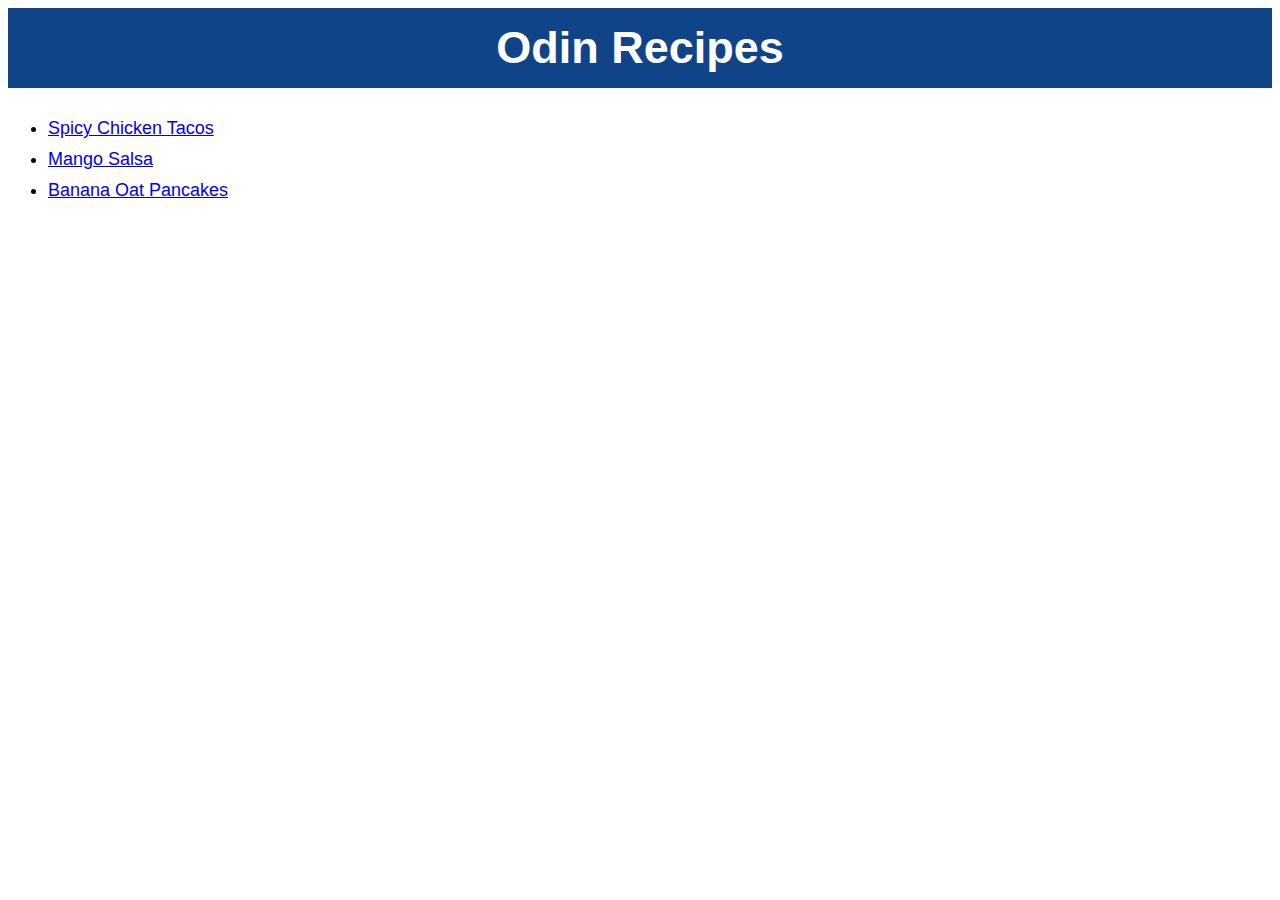
<file: index.html>
<!DOCTYPE html>
<html lang="en">
  <head>
    <meta charset="UTF-8" />
    <meta name="viewport" content="width=device-width, initial-scale=1.0" />
    <title>Odin Recipes</title>
    <link rel="stylesheet" href="style.css" />
  </head>
  <body>
    <h1 class="index-title">Odin Recipes</h1>
    <ul class="main-nav">
      <li>
        <a href="./recipes/spicy-chicken-tacos.html">Spicy Chicken Tacos</a>
      </li>
      <li><a href="./recipes/mango-salsa.html">Mango Salsa</a></li>
      <li>
        <a href="./recipes/banana-oat-pancakes.html">Banana Oat Pancakes</a>
      </li>
    </ul>
  </body>
</html>
</file>
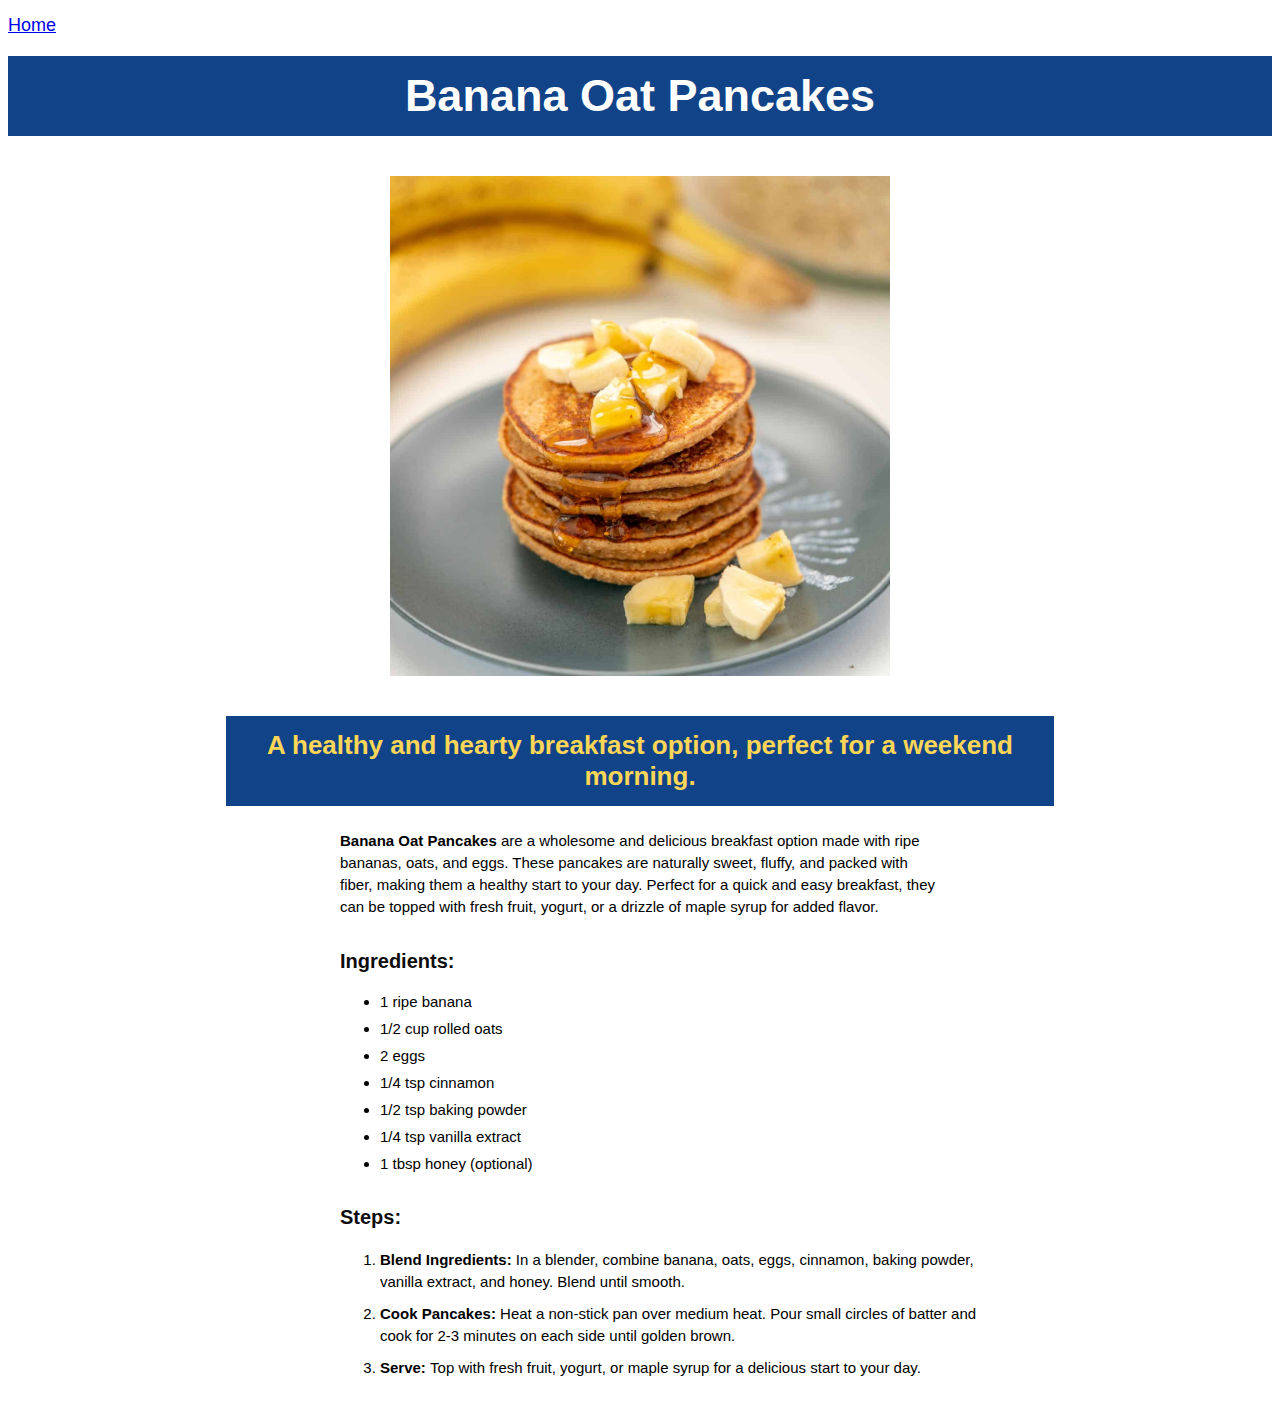
<file: recipes/banana-oat-pancakes.html>
<!DOCTYPE html>
<html lang="en">
  <head>
    <meta charset="UTF-8" />
    <meta name="viewport" content="width=device-width, initial-scale=1.0" />
    <title>Banana Oat Pancakes</title>
    <link rel="stylesheet" href="../style.css" />
  </head>
  <body>
    <a href="../index.html" class="nav-link">Home</a>

    <h1>Banana Oat Pancakes</h1>
    <img
      src="../images/banana-oat-pancakes.jpg"
      alt="Banana Oat Pancakes served on a gray plate with pieces of banana and maple syrup on top."
      width="350px"
      height="350px"
    />
    <h2 class="description-title">
      A healthy and hearty breakfast option, perfect for a weekend morning.
    </h2>
    <div class="center-content">
      <p class="description">
        <strong>Banana Oat Pancakes</strong> are a wholesome and delicious
        breakfast option made with ripe bananas, oats, and eggs. These pancakes
        are naturally sweet, fluffy, and packed with fiber, making them a
        healthy start to your day. Perfect for a quick and easy breakfast, they
        can be topped with fresh fruit, yogurt, or a drizzle of maple syrup for
        added flavor.
      </p>

      <h3 class="ingredients">Ingredients:</h3>
      <ul class="ingredient-list">
        <li>1 ripe banana</li>
        <li>1/2 cup rolled oats</li>
        <li>2 eggs</li>
        <li>1/4 tsp cinnamon</li>
        <li>1/2 tsp baking powder</li>
        <li>1/4 tsp vanilla extract</li>
        <li>1 tbsp honey (optional)</li>
      </ul>

      <h3 class="steps">Steps:</h3>
      <ol class="step-list">
        <li>
          <strong>Blend Ingredients: </strong>In a blender, combine banana,
          oats, eggs, cinnamon, baking powder, vanilla extract, and honey. Blend
          until smooth.
        </li>
        <li>
          <strong>Cook Pancakes: </strong>Heat a non-stick pan over medium heat.
          Pour small circles of batter and cook for 2-3 minutes on each side
          until golden brown.
        </li>
        <li>
          <strong>Serve: </strong>Top with fresh fruit, yogurt, or maple syrup
          for a delicious start to your day.
        </li>
      </ol>
    </div>
  </body>
</html>
</file>
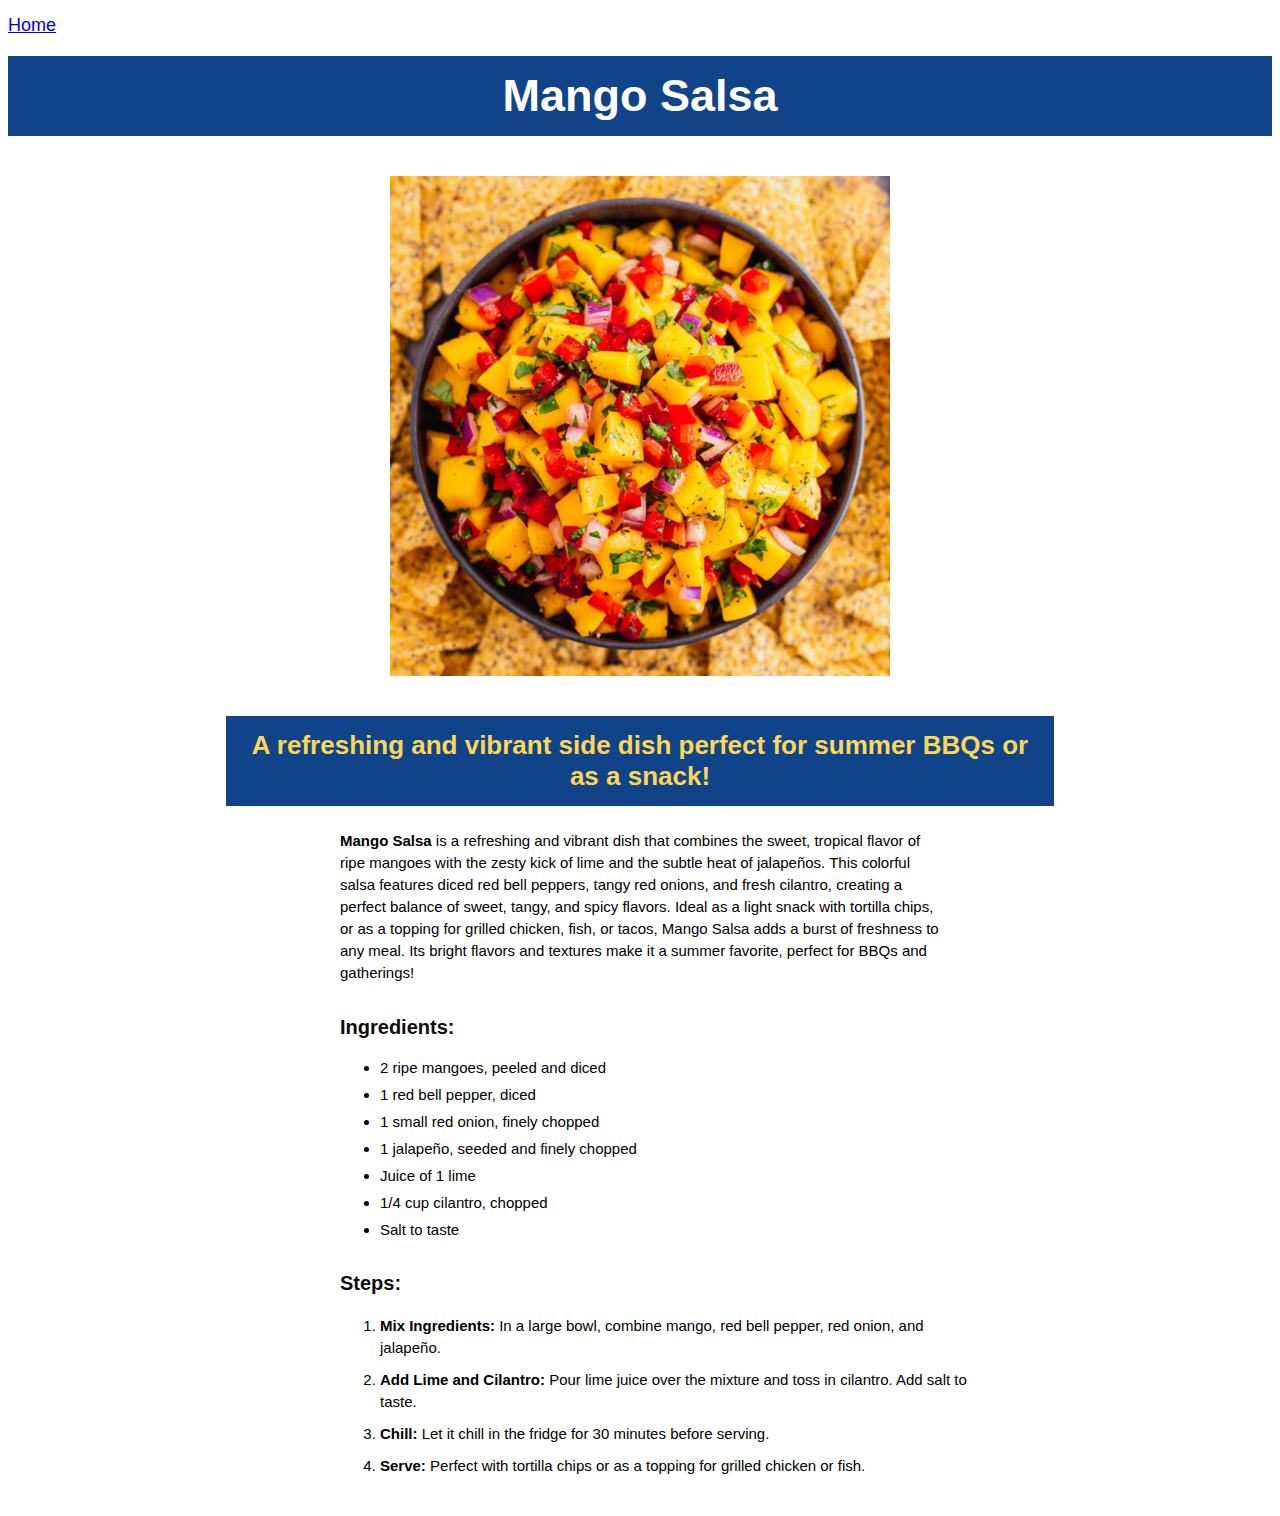
<file: recipes/mango-salsa.html>
<!DOCTYPE html>
<html lang="en">
  <head>
    <meta charset="UTF-8" />
    <meta name="viewport" content="width=device-width, initial-scale=1.0" />
    <title>Mango Salsa</title>
    <link rel="stylesheet" href="../style.css" />
  </head>
  <body>
    <a href="../index.html" class="nav-link">Home</a>
    <h1>Mango Salsa</h1>
    <img
      src="../images/mango-salsa.jpg"
      alt="A bowl of Mango Salsa surrounded by tortilla chips."
      width="400px"
      height="400px"
    />
    <h2 class="description-title">
      A refreshing and vibrant side dish perfect for summer BBQs or as a snack!
    </h2>
    <div class="center-content">
      <p class="description">
        <strong>Mango Salsa</strong> is a refreshing and vibrant dish that
        combines the sweet, tropical flavor of ripe mangoes with the zesty kick
        of lime and the subtle heat of jalapeños. This colorful salsa features
        diced red bell peppers, tangy red onions, and fresh cilantro, creating a
        perfect balance of sweet, tangy, and spicy flavors. Ideal as a light
        snack with tortilla chips, or as a topping for grilled chicken, fish, or
        tacos, Mango Salsa adds a burst of freshness to any meal. Its bright
        flavors and textures make it a summer favorite, perfect for BBQs and
        gatherings!
      </p>
      <h3 class="ingredients">Ingredients:</h3>
      <ul class="ingredient-list">
        <li>2 ripe mangoes, peeled and diced</li>
        <li>1 red bell pepper, diced</li>
        <li>1 small red onion, finely chopped</li>
        <li>1 jalapeño, seeded and finely chopped</li>
        <li>Juice of 1 lime</li>
        <li>1/4 cup cilantro, chopped</li>
        <li>Salt to taste</li>
      </ul>
      <h3 class="steps">Steps:</h3>
      <ol class="step-list">
        <li>
          <strong>Mix Ingredients: </strong>In a large bowl, combine mango, red
          bell pepper, red onion, and jalapeño.
        </li>
        <li>
          <strong>Add Lime and Cilantro: </strong>Pour lime juice over the
          mixture and toss in cilantro. Add salt to taste.
        </li>
        <li>
          <strong>Chill: </strong>Let it chill in the fridge for 30 minutes
          before serving.
        </li>
        <li>
          <strong>Serve: </strong>Perfect with tortilla chips or as a topping
          for grilled chicken or fish.
        </li>
      </ol>
    </div>
  </body>
</html>
</file>
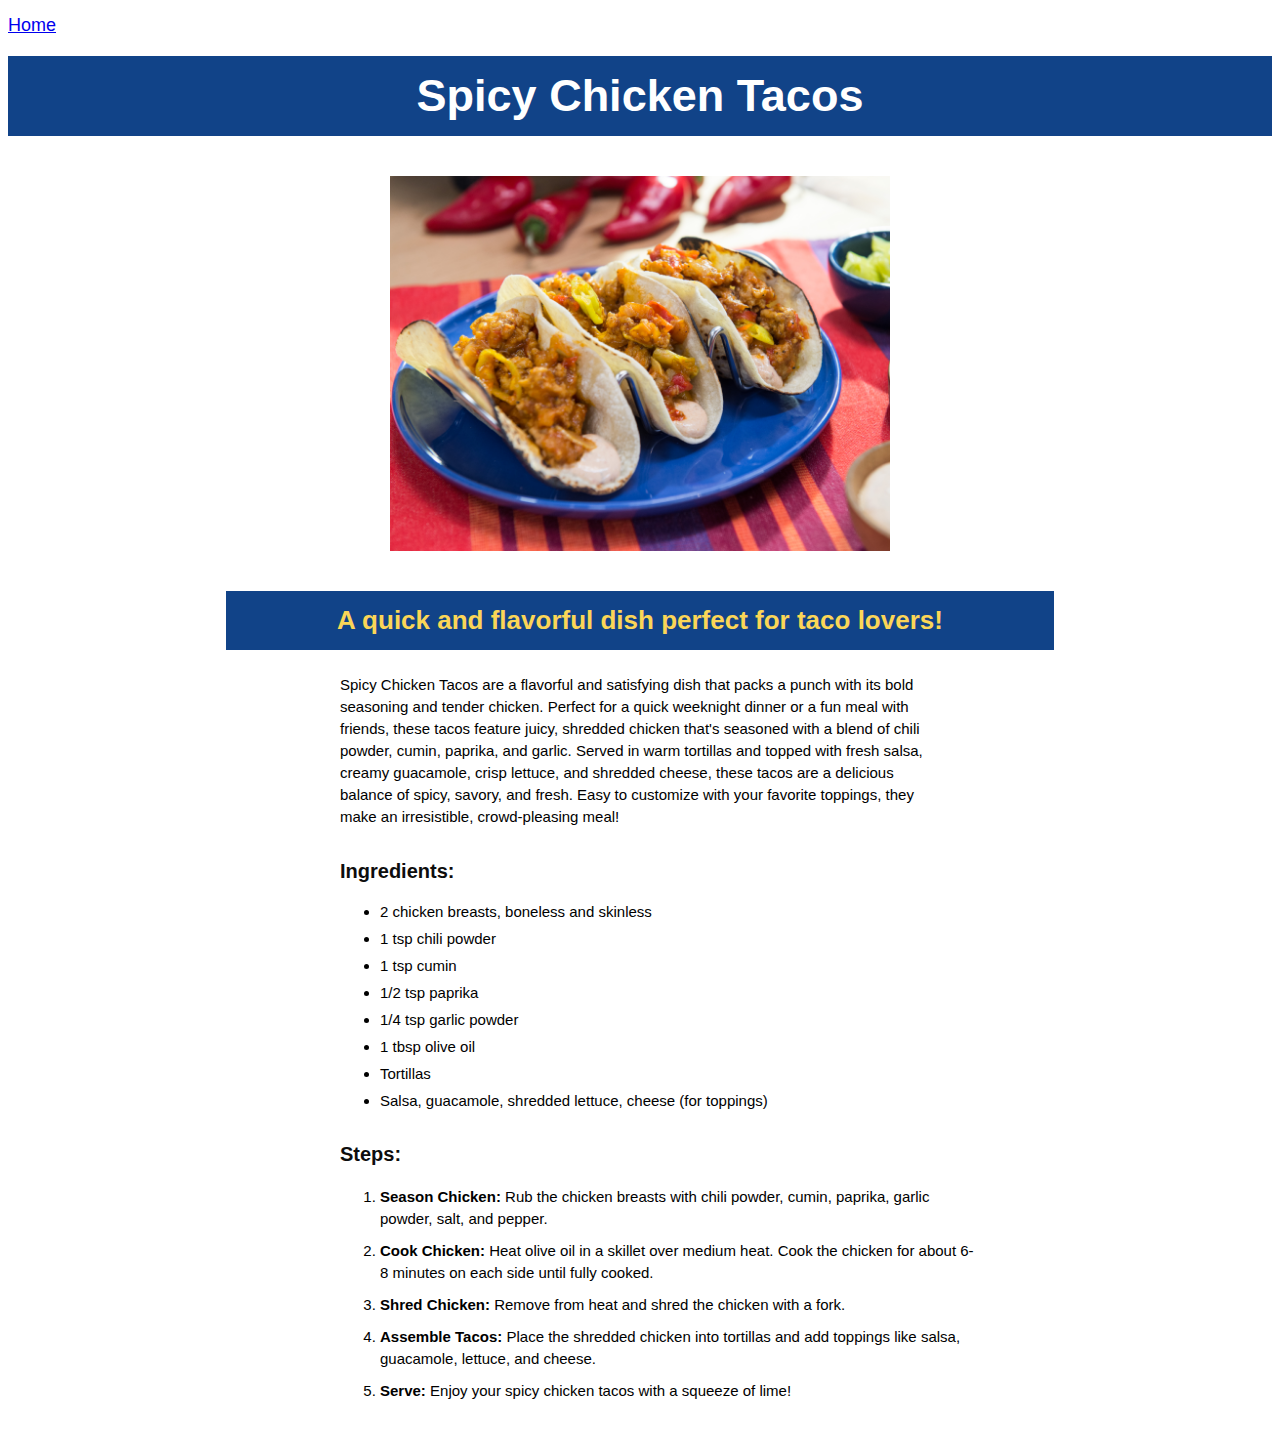
<file: recipes/spicy-chicken-tacos.html>
<!DOCTYPE html>
<html lang="en">
  <head>
    <meta charset="UTF-8" />
    <meta name="viewport" content="width=device-width, initial-scale=1.0" />
    <title>Spicy Chicken Tacos</title>
    <link rel="stylesheet" href="../style.css" />
  </head>
  <body>
    <a href="../index.html" class="nav-link">Home</a>

    <h1>Spicy Chicken Tacos</h1>
    <img
      src="../images/spicy-chicken-tacos.jpg"
      alt="Three spicy chicken tacos served on a blue plate"
      width="500px"
      height="375px"
    />
    <h2 class="description-title">
      A quick and flavorful dish perfect for taco lovers!
    </h2>
    <div class="center-content">
      <p class="description">
        Spicy Chicken Tacos are a flavorful and satisfying dish that packs a
        punch with its bold seasoning and tender chicken. Perfect for a quick
        weeknight dinner or a fun meal with friends, these tacos feature juicy,
        shredded chicken that's seasoned with a blend of chili powder, cumin,
        paprika, and garlic. Served in warm tortillas and topped with fresh
        salsa, creamy guacamole, crisp lettuce, and shredded cheese, these tacos
        are a delicious balance of spicy, savory, and fresh. Easy to customize
        with your favorite toppings, they make an irresistible, crowd-pleasing
        meal!
      </p>
      <h3 class="ingredients">Ingredients:</h3>
      <ul class="ingredient-list">
        <li>2 chicken breasts, boneless and skinless</li>
        <li>1 tsp chili powder</li>
        <li>1 tsp cumin</li>
        <li>1/2 tsp paprika</li>
        <li>1/4 tsp garlic powder</li>
        <li>1 tbsp olive oil</li>
        <li>Tortillas</li>
        <li>Salsa, guacamole, shredded lettuce, cheese (for toppings)</li>
      </ul>
      <h3 class="steps">Steps:</h3>
      <ol class="step-list">
        <li>
          <strong>Season Chicken:</strong> Rub the chicken breasts with chili
          powder, cumin, paprika, garlic powder, salt, and pepper.
        </li>
        <li>
          <strong>Cook Chicken:</strong> Heat olive oil in a skillet over medium
          heat. Cook the chicken for about 6-8 minutes on each side until fully
          cooked.
        </li>
        <li>
          <strong>Shred Chicken:</strong> Remove from heat and shred the chicken
          with a fork.
        </li>
        <li>
          <strong>Assemble Tacos:</strong> Place the shredded chicken into
          tortillas and add toppings like salsa, guacamole, lettuce, and cheese.
        </li>
        <li>
          <strong>Serve:</strong> Enjoy your spicy chicken tacos with a squeeze
          of lime!
        </li>
      </ol>
    </div>
  </body>
</html>
</file>
<file: style.css>
body {
  font-family: Verdana, sans-serif;
  font-size: 15px;
}

h1,
h2 {
  background-color: #114388;
  color: #fff;
  font-size: 45px;
  text-align: center;
  padding: 14px;
}

h1 {
  margin-top: 20px;
}

h2 {
  width: 800px;
  margin: 0 auto;
  margin-top: 40px;
  margin-bottom: 0;
}

img {
  display: block;
  height: auto;
  width: 500px;
  margin: 40px auto;
}

.nav-link {
  display: block;
  margin-top: 15px;
  font-size: 18px;
}

.description {
  width: 600px;
  margin-top: 24px;
  line-height: 22px;
}

.steps {
  margin-top: 34px;
}

.step-list {
  width: 600px;
}

.step-list li {
  margin-bottom: 10px;
  line-height: 22px;
}

.ingredients {
  margin-top: 32px;
}

.ingredient-list li {
  margin-bottom: 10px;
}

.description-title,
.ingredients,
.steps {
  color: #fbd657;
}

.description-title {
  font-size: 26px;
}

.ingredients,
.steps {
  font-size: 20px;
  color: #0d0d0d;
}

.center-content {
  width: 600px;
  margin: auto;
  padding-bottom: 16px;
}

.main-nav li {
  font-size: 18px;
  margin-bottom: 10px;
}

.index-title {
  margin-top: 0;
}
</file>
